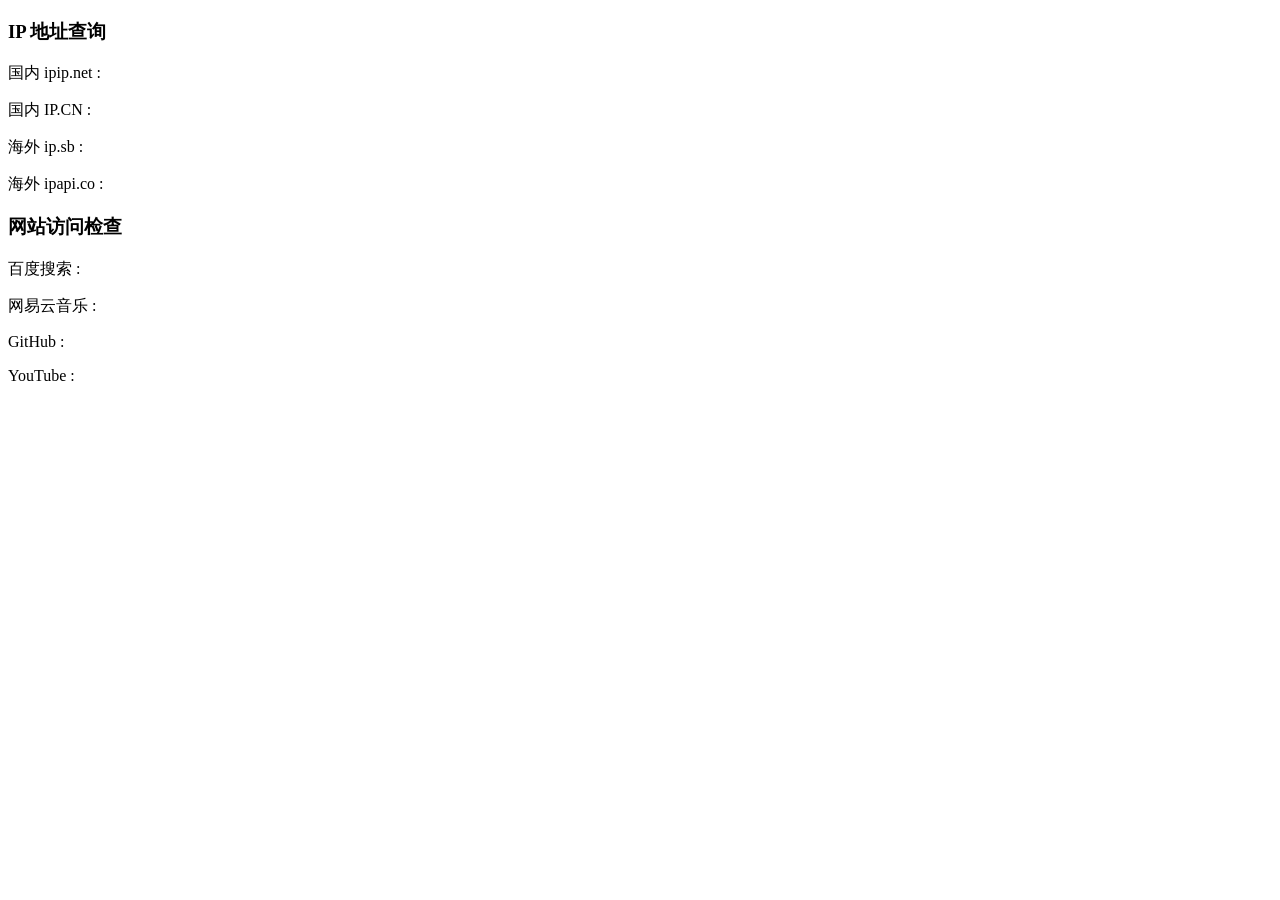
<file: src/simple/index.html>
<!doctype html>
<html lang="zh-CN">
  <head>
    <meta charset="UTF-8" />
    <meta http-equiv="x-dns-prefetch-control" content="on" />
    <meta name="viewport" content="width=device-width,initial-scale=1,user-scalable=no,minimal-ui" />
    <link rel="preconnect" href="https://cdn.jsdelivr.net" crossorigin />
    <link rel="preconnect" href="https://ip-moe.zerodream.net" crossorigin />
    <link rel="preconnect" href="https://ipapi.co" crossorigin />
    <link rel="preconnect" href="https://myip.ipip.net" crossorigin />
    <link rel="preconnect" href="https://my.ip.cn" crossorigin />
    <link rel="preconnect" href="https://api.ip.sb" crossorigin />
    <link rel="dns-prefetch" href="//cdn.jsdelivr.net" />
    <link rel="dns-prefetch" href="//ip-moe.zerodream.net" />
    <link rel="dns-prefetch" href="//ipapi.co" />
    <link rel="dns-prefetch" href="//myip.ipip.net" />
    <link rel="dns-prefetch" href="//my.ip.cn" />
    <link rel="dns-prefetch" href="//api.ip.sb" />
    <link rel="shortcut icon" type="image/ico" href="https://cdn.jsdelivr.net/npm/skx@0.0.1" />
    <title>IP 地址查询</title>
  </head>
  <body>
    <div class="simple-page">
      <div class="simple-column-main">
        <h3>IP 地址查询</h3>
        <p><span class="ip-title">国内 ipip.net</span>&nbsp;:&nbsp;<span id="ip-ipipnet"></span></p>
        <p>
          <span class="ip-title">国内 IP.CN</span>&nbsp;:&nbsp;<span id="ip-cn-ipv4"></span>&nbsp;<span
            id="ip-cn-ipv4-geo"
          ></span>
        </p>
        <p>
          <span class="ip-title">海外 ip.sb</span>&nbsp;:&nbsp;<span id="ip-ipsb"></span>&nbsp;<span
            id="ip-ipsb-geo"
          ></span>
        </p>
        <p>
          <span class="ip-title">海外 ipapi.co</span>&nbsp;:&nbsp;<span id="ip-ipapi"></span>&nbsp;<span
            id="ip-ipapi-geo"
          ></span>
        </p>
      </div>
      <div class="simple-column-side">
        <h3>网站访问检查</h3>
        <p><span class="ip-title">百度搜索</span>&nbsp;:&nbsp;<span id="http-baidu"></span></p>
        <p><span class="ip-title">网易云音乐</span>&nbsp;:&nbsp;<span id="http-163"></span></p>
        <p><span class="ip-title">GitHub</span>&nbsp;:&nbsp;<span id="http-github"></span></p>
        <p><span class="ip-title">YouTube</span>&nbsp;:&nbsp;<span id="http-youtube"></span></p>
      </div>
    </div>
    <script type="module" src="../pages/simple.ts"></script>
  </body>
</html>
</file>
